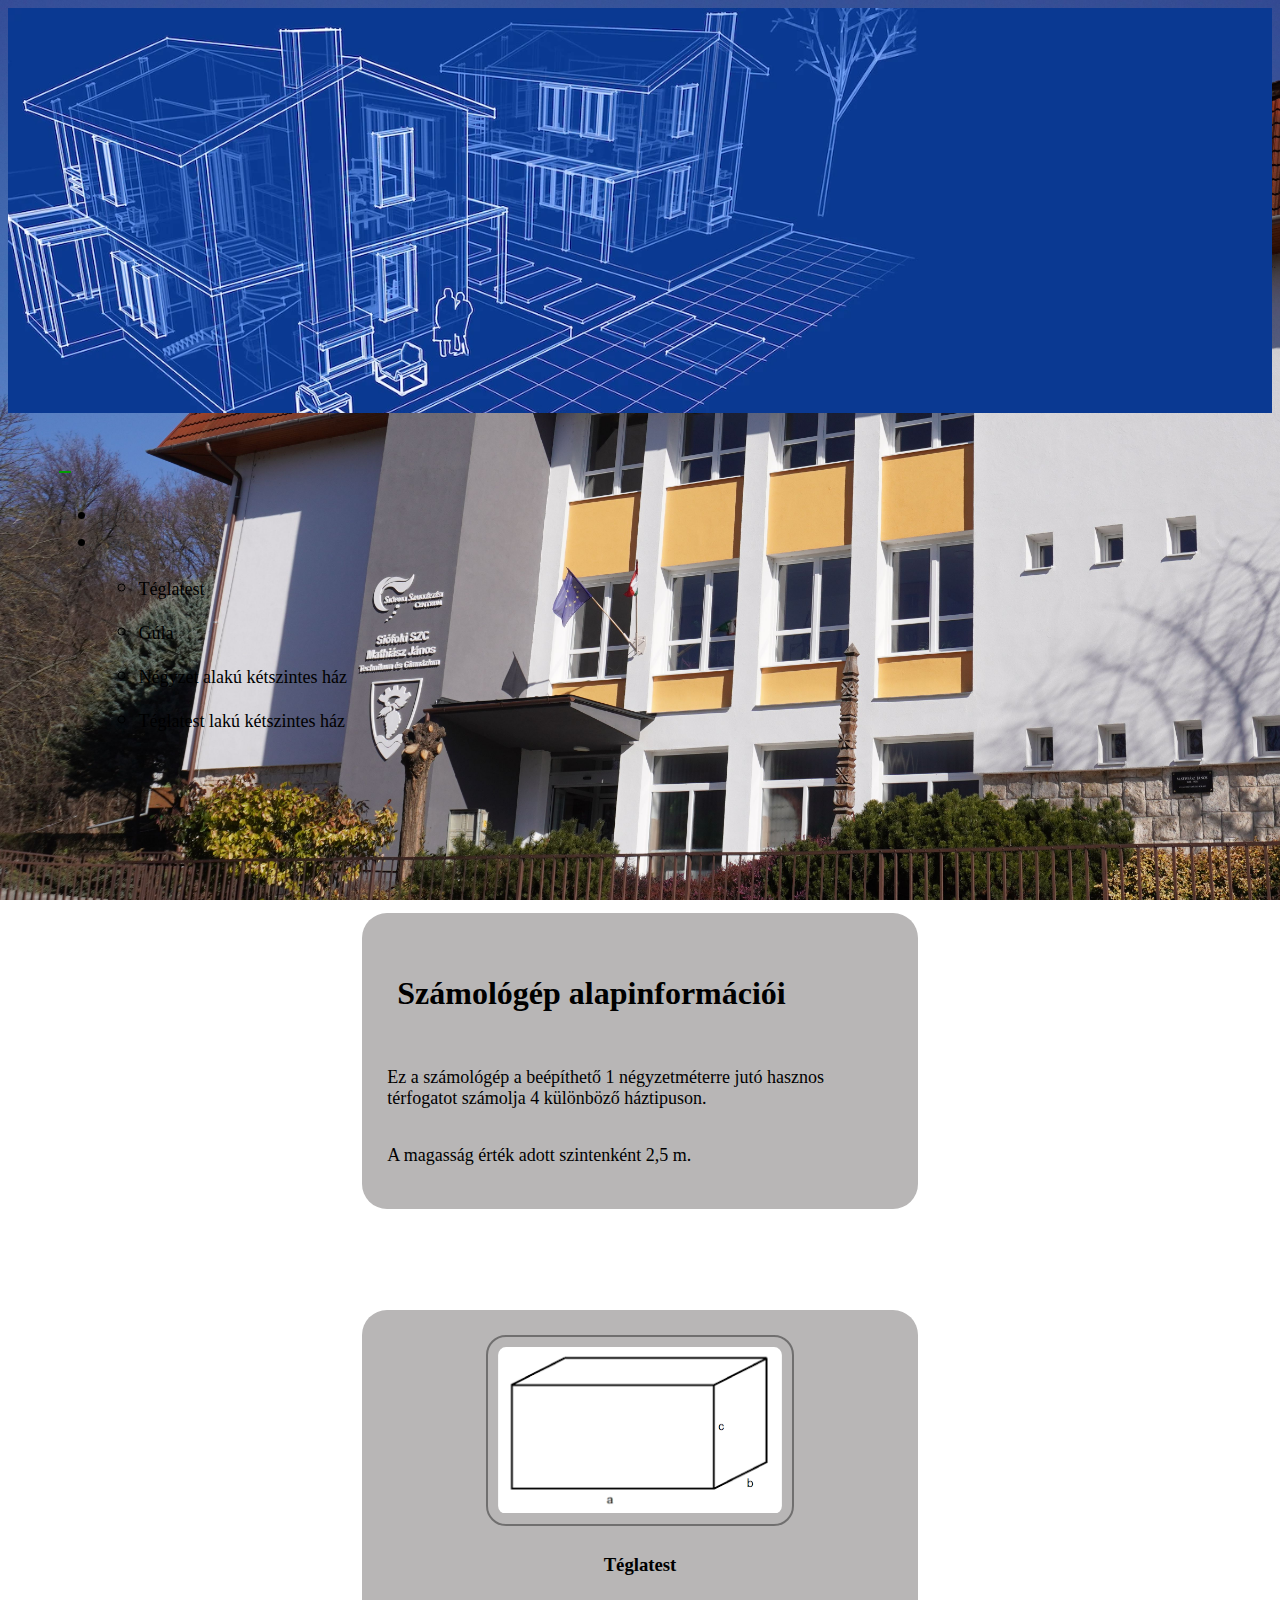
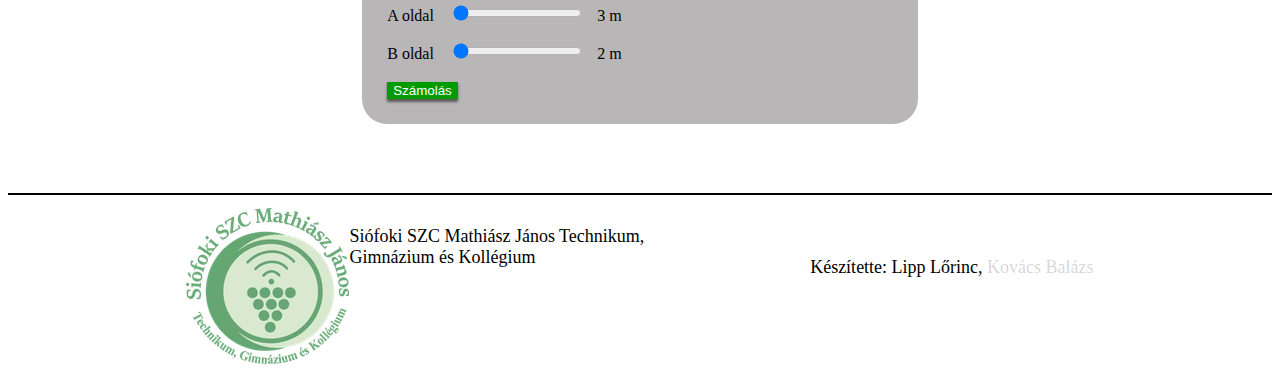
<file: index.html>
<!DOCTYPE html>
<html lang="hu">
<head>
    <meta charset="UTF-8">
    <meta name="viewport" content="width=device-width, initial-scale=1.0">
    <title>Térfogat Számoló</title>
    <link rel="shortcut icon" href="img/jo.webp" type="image/x-icon">
    <link href="https://cdn.jsdelivr.net/npm/bootstrap@5.1.3/dist/css/bootstrap.min.css" rel="stylesheet" integrity="sha384-1BmE4kWBq78iYhFldvKuhfTAU6auU8tT94WrHftjDbrCEXSU1oBoqyl2QvZ6jIW3" crossorigin="anonymous">
    <link rel="stylesheet" href="style.css">
</head>
<body>
    <header>

    </header>
    
    <nav class="navbar navbar-expand-lg sticky-top navbar-light bg-secondary">
        <div class="container-fluid">
          <button class="navbar-toggler" type="button" data-bs-toggle="collapse" data-bs-target="#navbarNavDropdown" aria-controls="navbarNavDropdown" aria-expanded="false" aria-label="Toggle navigation">
            <span class="navbar-toggler-icon"></span>
          </button>
          <div class="collapse navbar-collapse" id="navbarNavDropdown" >
            <ul class="navbar-nav">
                <li class="nav-item">
                    <a class="nav-link active" aria-current="page" href="#">Főoldal</a>
                  </li>
              <li class="nav-item dropdown">
                <a class="nav-link dropdown-toggle" href="#" id="navbarDropdownMenuLink" role="button" data-bs-toggle="dropdown" aria-expanded="false">
                  Számoló
                </a>
                <ul class="dropdown-menu" aria-labelledby="navbarDropdownMenuLink">
                  <li><p class="dropdown-item"  onclick="teglatest()">Téglatest</p></li>
                  <li><p class="dropdown-item"  onclick="gula()">Gúla</p></li>
                  <li><p class="dropdown-item"  onclick="kishaz()">Négyzet alakú kétszintes ház</p></li>
                  <li><p class="dropdown-item"  onclick="nagyhaz()">Téglatest lakú kétszintes ház</p></li>
                </ul>
              </li>
            </ul>
          </div>
        </div>
      </nav>
      <br>
      
    <main>
    <section class="szoveg">

        <h2>Számológép alapinformációi</h2>
        <p>Ez a számológép a beépíthető 1 négyzetméterre jutó hasznos térfogatot számolja 4 különböző háztipuson.</p>
        <p>A magasság érték adott szintenként 2,5 m.</p>

    </section>
    <section id="szamolo">
      <form action="" id="urlap">
            <img src="img/teglatest.png" class="testtegla" alt="testtegla" title="teglatest">

            <h3>Téglatest</h3>

            <label for="ertek">A oldal</label>
            <input type="range" name="ertek" id="ertek" min="3" max="10" value="3" oninput="range1()"><span id="kiir">3 m</span><br><br>

            <label for="">B oldal</label>
            <input type="range" name="ertek2" id="ertek2" min="2" max="10" value="2" oninput="range2()"><span id="kiir2">2 m</span><br><br>

            <button type="button" onclick="szamolo()">Számolás</button>
            <span id="eredmeny"></span>
        </form>
    </section>
  </main>

    <br>

    <footer>
      <div class="keptarolo">
        <img src="img/Logo.webp" alt="Logo" title="Logo">
        <p id="logofelirat">Siófoki SZC Mathiász János Technikum,<br> Gimnázium és Kollégium</p>
      </div>
        <p id="keszitok">Készítette: Lipp Lőrinc, <a href="html.html" target="_blank">Kovács Balázs</a></p>
    </footer>
    <script src="java.js"></script>
    <script src="https://cdn.jsdelivr.net/npm/bootstrap@5.1.3/dist/js/bootstrap.bundle.min.js" integrity="sha384-ka7Sk0Gln4gmtz2MlQnikT1wXgYsOg+OMhuP+IlRH9sENBO0LRn5q+8nbTov4+1p" crossorigin="anonymous"></script>
</body>
</html>
</file>
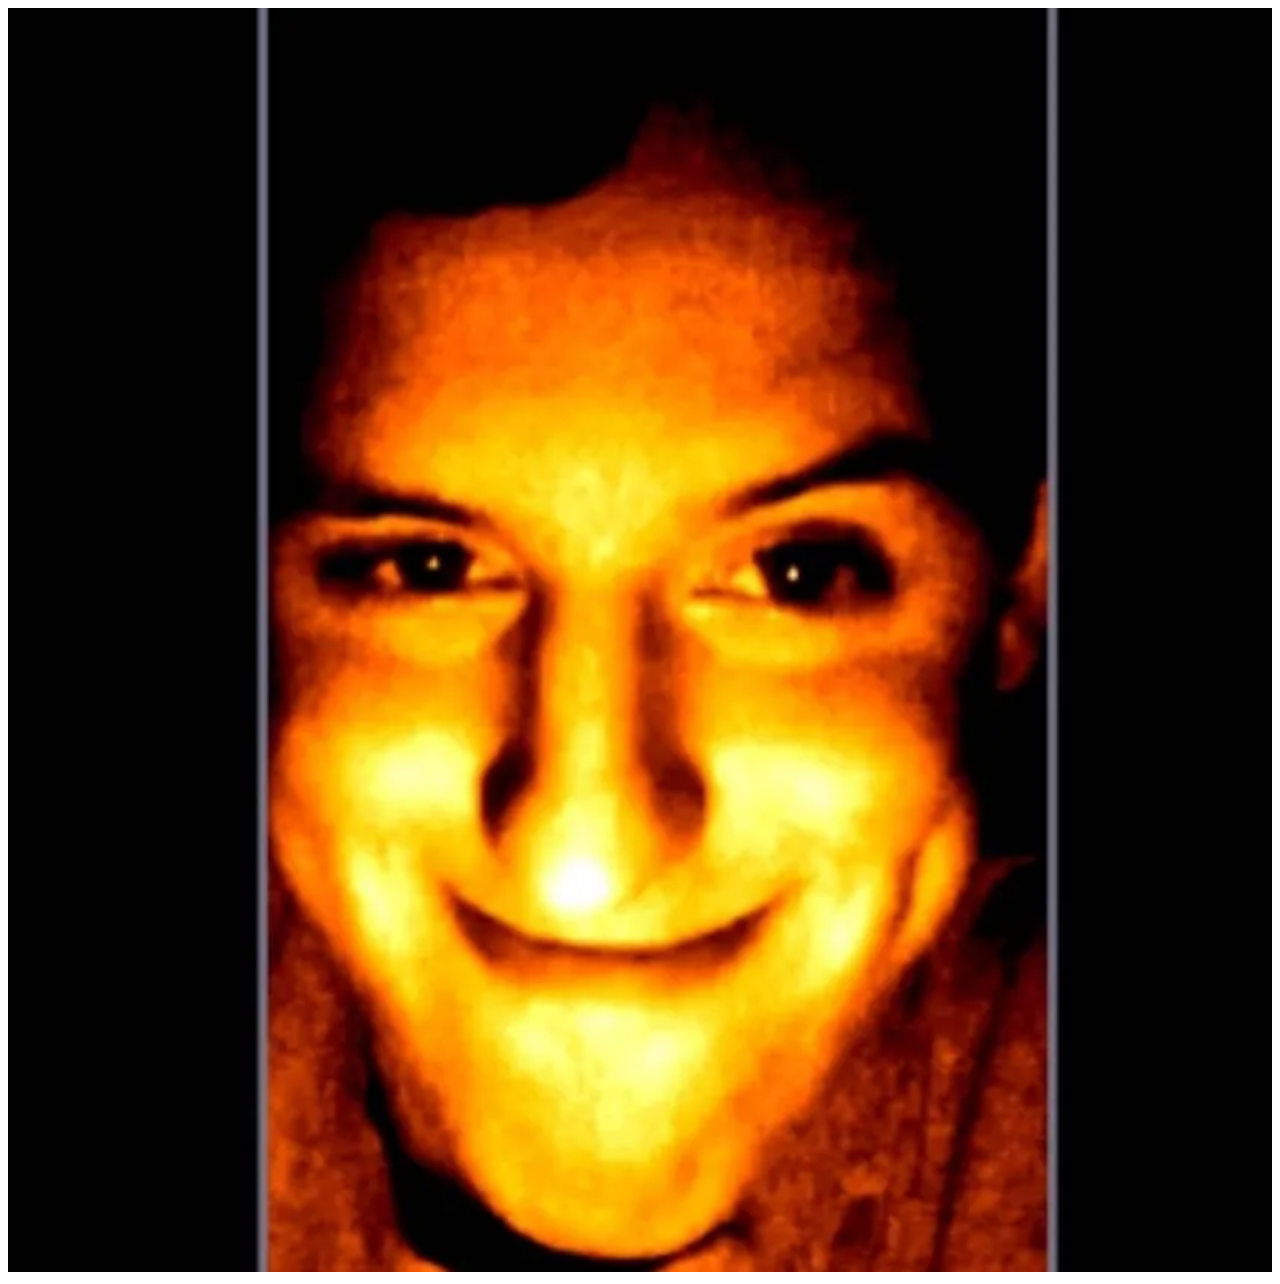
<file: html.html>
<!DOCTYPE html>
<html lang="hu">
<head>
    <meta charset="UTF-8">
    <meta name="viewport" content="width=device-width, initial-scale=1.0">
    <title>Shhh</title>
    <link rel="stylesheet" href="css.css">
</head>
<body>
    <img src="img/sigma.webp" alt="">
</body>
</html>
</file>
<file: style.css>
body {
  background-image: url(img/mathiaszhatter.jpg);
  background-size: cover;
  background-attachment: fixed;
  background-repeat: no-repeat;
}

header {
  background-image: url(img/terv.jpg);
  background-size: cover;
  height: 45vh;
}

nav {
  padding: 3% 4%;
  font-size: x-large;
}

section {
  display: flex;
  flex-direction: column;
  background-color: rgb(184, 182, 182);
  padding: 2%;
  margin: 4% auto;
  margin-top: 8%;
  width: 40%;
  border-radius: 25px;
}

#szamolo {
  height: 48%;
}

h2 {
  padding:2%;
  font-size: xx-large;
}

p {
  font-size: large;
}

footer {
  display: flex;
  border-top: 1% solid rgb(0, 0, 0);
  background-color: white;
  justify-content: space-evenly;
  padding: 1% 1%;
  font-size: medium;
  border-top:  2px solid black;
}

#keszitok {
  margin-top: 4%;
}
#logofelirat {
  margin-top: 4%;
}

h3 {
  text-align: center;
  padding: 2% 0px 2% 0px;
}

a {
  text-decoration: none;
  color: rgba(0, 0, 0, 0.178);
}

input {
  margin: 0px 3%;
}

a:hover {
  color: rgb(0, 0, 0, 0.178);
}

button {
  background-color: rgb(2, 156, 2);
  color: white;
  border-radius: 1%;
  border: white;
  transition: background-color 0.3s;
  box-shadow: 0vh 0.3vh 0.3vh rgba(0, 0, 0, 0.507);
  margin-right: 4%;
}

button:hover {
  background-color: rgb(36, 201, 36);
  transition: background-color 0.3s;
}

.keptarolo {
  display: flex;
}

.kishaz {
  width: 70%;
  display: block;
  margin: auto;
  border-radius: 20px;
  border: 2px solid black;
}

.testtegla {
  width: 56%;
  height: 50%;
  display: block;
  margin: auto;
  border-radius: 20px;
  border: 2px solid rgba(0, 0, 0, 0.39);
  padding: 2%;
}

.gula {
  display: block;
  margin: auto;
  border-radius: 20px;
  border: 2px solid black;
  width: 35%;
  padding: 2%;
}

.nagyhaz {
  width: 70%;
  display: block;
  margin: auto;
  border-radius: 20px;
  border: 2px solid black;
}

#logo{

}

@media only screen and (max-width: 600px) {
  .szoveg {
    width: 90vw;
  }
  #szamolo{
    width: 90vw;
  }
  footer{
    display: flex;
    flex-wrap: wrap;
  }
}
</file>
<file: css.css>
img{
    width: 100%;
    height: 100%;
}
</file>
